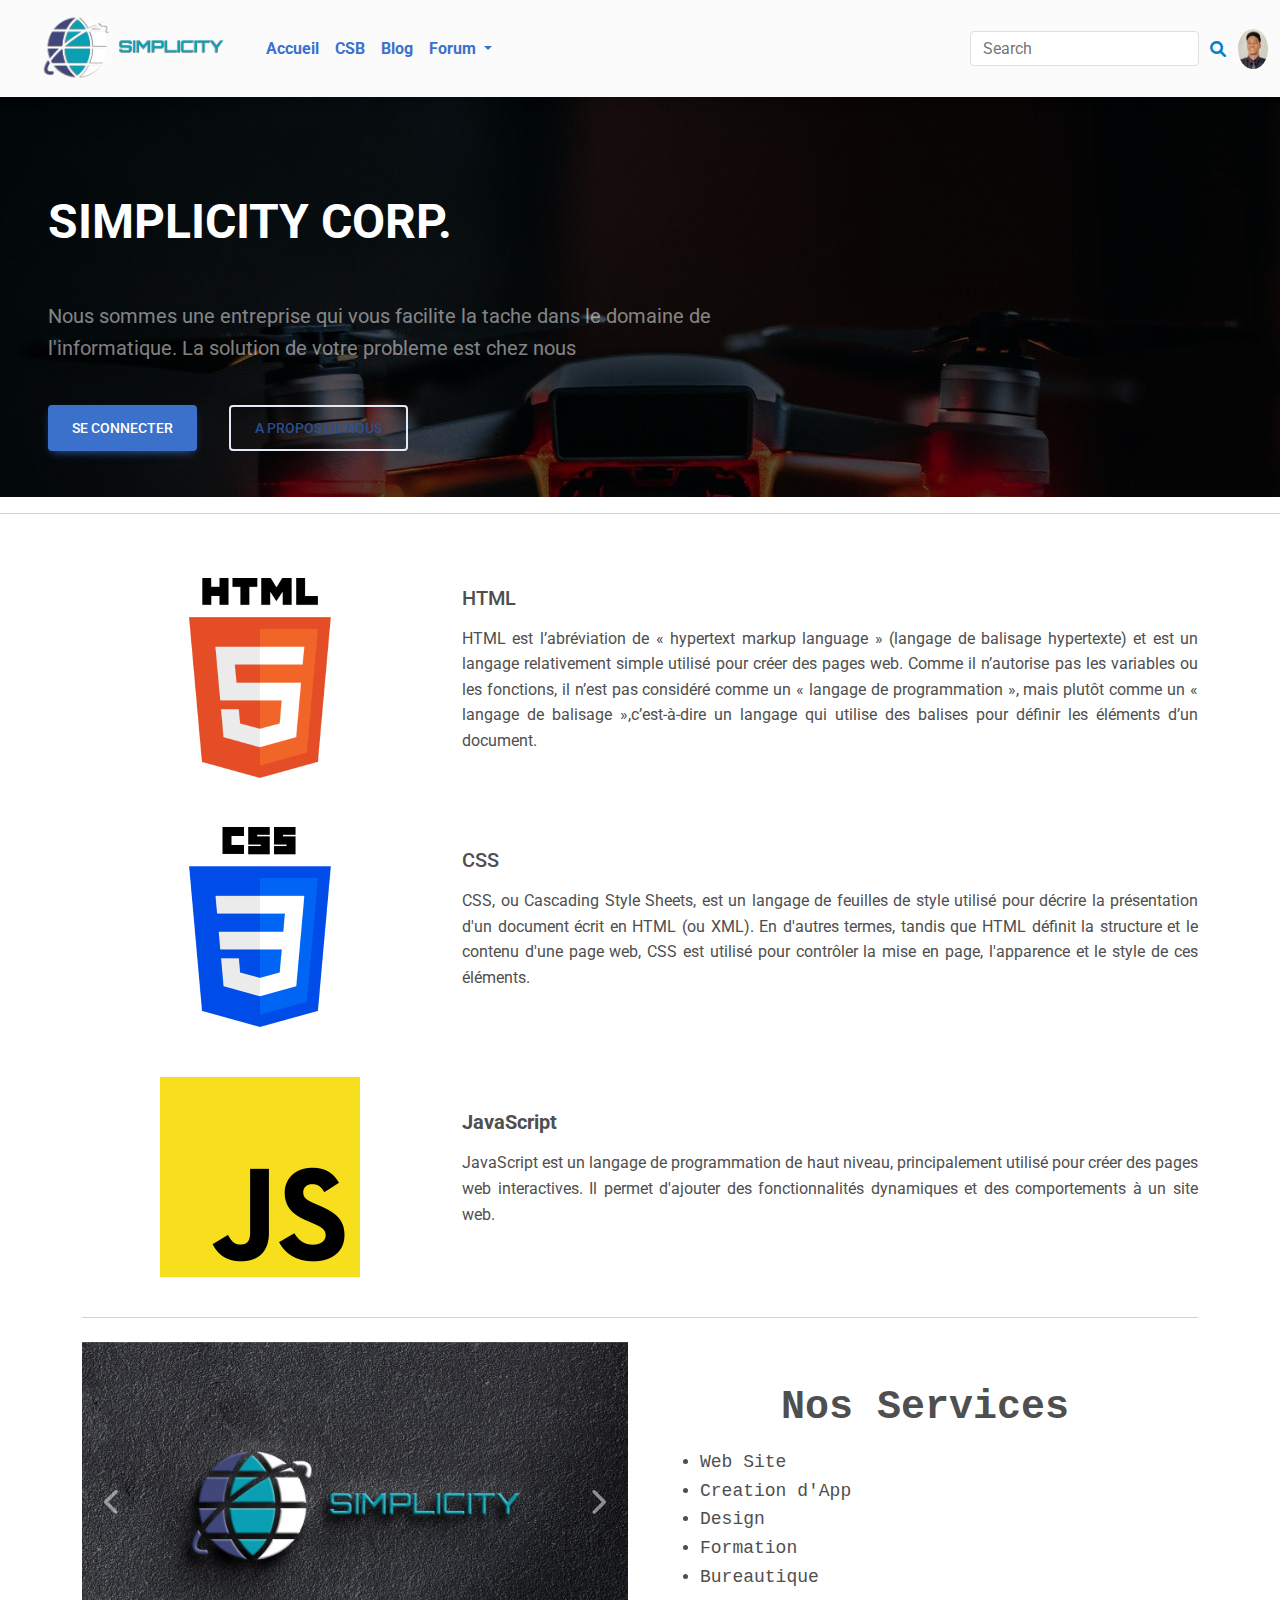
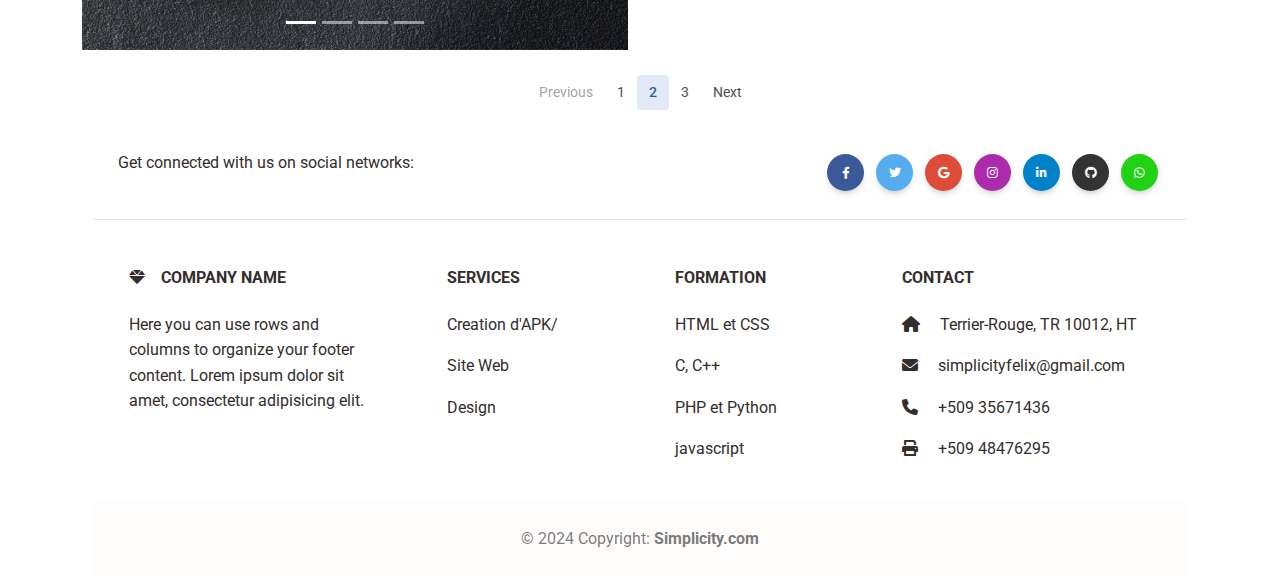
<file: index.html>
<!DOCTYPE html>
<html lang="en">
  <head>
    <meta charset="UTF-8" />
    <meta name="viewport" content="width=device-width, initial-scale=1, shrink-to-fit=no" />
    <meta http-equiv="x-ua-compatible" content="ie=edge" />
    <title>Simplicity</title>
    <!-- MDB icon -->
    <link rel="icon" href="milogo.png" type="image/x-icon"/>
    <link rel="stylesheet" href="style.css">
    <!-- Font Awesome -->
    <link
      rel="stylesheet"
      href="https://cdnjs.cloudflare.com/ajax/libs/font-awesome/6.0.0/css/all.min.css"
    />
    <!-- Google Fonts Roboto -->
    <link
      rel="stylesheet"
      href="https://fonts.googleapis.com/css2?family=Roboto:wght@300;400;500;700;900&display=swap"
    />
    <!-- MDB -->
    <link rel="stylesheet" href="css/mdb.min.css" />
  </head>
  <body>

<header>
 <!-- Navbar -->
<nav class="navbar navbar-dark navbar-expand-lg text-primary bg-light"
style="z-index: 1; min-height:58.59px">
  <!-- Container wrapper -->
  <div class="container-fluid">
    <!-- Toggle button -->
    <button
      data-mdb-collapse-init
      class="navbar-toggler"
      type="button"
      data-mdb-target="#navbarSupportedContent"
      aria-controls="navbarSupportedContent"
      aria-expanded="false"
      aria-label="Toggle navigation"
      style="color: blue;">
      <i class="fas fa-bars"></i>
    </button>

    <!-- Collapsible wrapper -->
    <div class="collapse navbar-collapse" id="navbarSupportedContent">
      <!-- Navbar brand -->
      <a class="navbar-brand mt-2 mt-lg-0" href="#">
        <img
          src="simplicity_logo1.png"
          height="70"
          alt="SPCT Logo"
          loading="lazy"
        />
      </a>
      <!-- Left links -->
      <ul class="navbar-nav me-auto mb-2 mb-lg-0">
        <li class="nav-item">
          <a class="nav-link text-primary fw-bold" href="index.html">Accueil</a>
        </li>
        <li class="nav-item">
          <a class="nav-link text-primary fw-bold" href="#">CSB</a>
        </li>
        <li class="nav-item">
          <a class="nav-link text-primary fw-bold" href="#">Blog</a>
        </li>
        <li class="nav-item dropdown text-primary fw-bold">
          <a
          data-mdb-dropdown-init
          class="nav-link dropdown-toggle text-primary fw-bold"
          href="#"
          id="navbarDropdownMenuLink"
          role="button"
          aria-expanded="false"
        >
        Forum
        </a>
        <ul class="dropdown-menu" aria-labelledby="navbarDropdownMenuLink">
          <li>
            <a class="dropdown-item" href="#">Le Didi</a>
          </li>
          <li>
            <a class="dropdown-item" href="#">Jean Robert</a>
          </li>
        </ul>
      </li>
    </ul>      
      <!-- Left links -->
    </div>
    <!-- Collapsible wrapper -->

    <!-- Right elements -->
    <div class="d-flex align-items-center">
      <form class="d-flex input-group w-auto">
        <input
          type="search"
          class="form-control rounded"
          placeholder="Search"
          aria-label="Search"
          aria-describedby="search-addon"
        />
        <span class="input-group-text border-0" id="search-addon">
          <i class="fas fa-search" style="color: #0082ca;"></i>
        </span>
      </form>

      
      <!-- Avatar -->
      <div class="dropdown">
        <a
          data-mdb-dropdown-init
          class="dropdown-toggle d-flex align-items-center hidden-arrow"
          href="#"
          id="navbarDropdownMenuAvatar"
          role="button"
          aria-expanded="false"
        >
          <img
            src="portrait.jpg"
            class="rounded-circle"
            height="40"
            alt="un portrait de Djef"
            loading="lazy"
          />
        </a>
        <ul
          class="dropdown-menu dropdown-menu-end"
          aria-labelledby="navbarDropdownMenuAvatar"
        >
         <!-- <li>
            <a class="dropdown-item" href="#">Mon profil</a>
          </li>
          <li>
            <a class="dropdown-item" href="#">Reglages</a>
          </li>
          <li>
            <a class="dropdown-item" href="#">Se deconecter</a>-->
          </li>
        </ul>
      </div>
    </div>
    <!-- Right elements -->
  </div>
  <!-- Container wrapper -->
</nav>
<!-- Navbar -->
<!-- Background image -->
<div class=" align-items-center sp justify-content-center " style="height: 400px;">
  <div class="container-fluid px-5">
      <div class="row align-items-center"> <br> <br>
          <div class="col-lg-8 col-xl-7 align-items-center mt-5">
              <div class=" text-center mt-xl-5 text-xl-start">
                  <h1 class="display-5 fw-bolder text-white mt-3 ">SIMPLICITY CORP.</h1> <br>
                  <p class="lead fw-normal text-white-50 mt-3 ">Nous sommes une entreprise qui vous facilite la tache dans le domaine de l'informatique. 
                    La solution de votre probleme est chez nous
                  </p> <br>
                  <div class="d-grid gap-3 d-sm-flex justify-content-sm-center justify-content-xl-start mb-5">
                      <a class="btn btn-primary btn-lg px-4 me-sm-3" href="connect.html">Se Connecter</a>
                      <a class="btn btn-outline-secondary btn-lg px-4" href="#description">A propos de nous</a>
                  </div>
              </div>
          </div>
          <div class="col-xl-5  col-xxl-6 d-none d-xl-block text-center"></div>
      </div>
  </div>
</div>

  

</header>
<!--Main Navigation-->
<header class="mb-1"></header>













<hr class="my-3" />
      <!--One Columms-->
    <div class="container">
      <!--Section: Content-->
      <section class="text-center text-md-start">
 <!-- Post -->
 <div class="row align-items-center justify-content-center">
  <h4 class="mb-5"><strong></strong></h4>
  <div class="col-md-4 mb-4 text-center">
    <div class="bg-image hover-overlay  rounded ripple  " data-mdb-ripple-color="light">
      <img src="html5.png" class="img-fluid " />
      <a href="#!">
        <div class="mask" style="background-color: rgba(251, 251, 251, 0.15);"></div>
      </a>
    </div>
  </div>

  <div class="col-md-8 mb-4">
    <h5>HTML</h5>
    <p class="mt-3" style="text-align: justify;">
      HTML est l’abréviation de « hypertext markup language » (langage de balisage hypertexte) et 
    est un langage relativement simple utilisé pour créer des pages web. Comme il n’autorise pas
    les variables ou les fonctions, il n’est pas considéré comme un « langage de programmation », 
    mais plutôt comme un « langage de balisage »,c’est-à-dire un langage qui utilise des balises 
    pour définir les éléments d’un document. 
    </p>

    <!--<a href="" type="button" class="btn btn-primary">Lire</a>-->
  </div>
</div>
<br>

<!-- Post -->
<div class="row align-items-center justify-content-center">
  <div class="col-md-4 mb-4 text-center">
    <div class="bg-image hover-overlay  rounded ripple" data-mdb-ripple-color="light">
      <img src="css-3.png" class="img-fluid "/>
      <a href="#!">
        <div class="mask" style="background-color: rgba(251, 251, 251, 0.15);"></div>
      </a>
    </div>
  </div>

  <div class="col-md-8 mb-4">
    <h5>CSS</h5>
    <p class="mt-3" style="text-align: justify;">
      CSS, ou Cascading Style Sheets, est un langage de feuilles de style utilisé pour décrire la présentation d'un document écrit en HTML (ou XML). En d'autres termes, tandis que HTML définit la structure et le contenu d'une page web, CSS est utilisé pour contrôler la mise en page, l'apparence et le style de ces éléments. 
    </p>

    <!--<a href="chcl.html" type="button" class="btn btn-primary">Lire</a>-->
  </div>
</div>
<br>

<!-- Post -->
<div class="row align-items-center justify-content-center">
  <div class="col-md-4 mb-4 text-center">
    <div class="bg-image hover-overlay  rounded ripple" data-mdb-ripple-color="light">
      <img src="java.png" class="img-fluid" />
      <a href="#!">
        <div class="mask" style="background-color: rgba(251, 251, 251, 0.15);"></div>
      </a>
    </div>
  </div>

  <div class="col-md-8 mb-4">
    <h5 class=" fw-bold">JavaScript</h5>
    <p class="mt-3 justify-content-center align-items-center " style="text-align: justify;">
      JavaScript est un langage de programmation de haut niveau, principalement utilisé pour créer des pages web interactives. Il permet d'ajouter des fonctionnalités dynamiques et des comportements à un site web. 
    </p>

    <!--<a type="button" href="projet.html" class="btn btn-primary">Lire</a>-->
  </div>
</div>
</section>
<!--Carousel-->
<hr>

<div class="row justify-content-center align-items-center mt-4">
<div id="carouselExampleCrossfade" class="carousel slide carousel-fade col" data-mdb-ride="carousel" data-mdb-carousel-init>
  <div class="carousel-indicators">
    <button
      type="button"
      data-mdb-target="#carouselExampleCrossfade"
      data-mdb-slide-to="0"
      class="active"
      aria-current="true"
      aria-label="Slide 1"
    ></button>
    <button
      type="button"
      data-mdb-target="#carouselExampleCrossfade"
      data-mdb-slide-to="1"
      aria-label="Slide 2"
    ></button>
    <button
      type="button"
      data-mdb-target="#carouselExampleCrossfade"
      data-mdb-slide-to="2"
      aria-label="Slide 3"
    ></button>
    <button
      type="button"
      data-mdb-target="#carouselExampleCrossfade"
      data-mdb-slide-to="3"
      aria-label="Slide 4"
    ></button>
  </div>
  <div class="carousel-inner">
    <div class="carousel-item active">
      <img src="iii.jpg" style="height: 308px;" class="d-block w-100" alt="Wild Landscape"/>
    </div>
    <div class="carousel-item">
      <img src="code2.jpg" class="d-block w-100" alt="Camera"/>
    </div>
    <div class="carousel-item">
      <img src="key.jpg" class="d-block w-100" alt="Exotic Fruits"/>
    </div>
    <div class="carousel-item">
      <img src="code.jpg" class="d-block w-100" alt="Exotic Fruits"/>
    </div>
  </div>
  <button class="carousel-control-prev" type="button" data-mdb-target="#carouselExampleCrossfade" data-mdb-slide="prev">
    <span class="carousel-control-prev-icon" aria-hidden="true"></span>
    <span class="visually-hidden">Previous</span>
  </button>
  <button class="carousel-control-next" type="button" data-mdb-target="#carouselExampleCrossfade" data-mdb-slide="next">
    <span class="carousel-control-next-icon" aria-hidden="true"></span>
    <span class="visually-hidden">Next</span>
  </button>
</div>
<div class="col align-items-center" style="font-family: 'Courier New', Courier, monospace;"> 
  <h1 class=" fw-bolder text-center">Nos Services</h1>
  <ul class=" m-lg-3 align-items-center" style="font-size: large;">
    <li> Web Site</li>
    <li> Creation d'App</li>
    <li> Design</li>
    <li>Formation</li>
    <li>Bureautique</li>
  </ul>
</div>
</div> <br>







































<!-- Footer -->
<nav aria-label="... ">
  <ul class="pagination justify-content-center">
    <li class="page-item disabled">
      <a class="page-link">Previous</a>
    </li>
    <li class="page-item"><a class="page-link" href="#">1</a></li>
    <li class="page-item active" aria-current="page">
      <a class="page-link" href="#">2 <span class="visually-hidden">(current)</span></a>
    </li>
    <li class="page-item"><a class="page-link" href="#">3</a></li>
    <li class="page-item">
      <a class="page-link" href="#">Next</a>
    </li>
  </ul>
</nav>

<section class="container-fluid">
<footer class="text-lg-start text-muted  ">
  <!-- Section: Social media -->
  <section class="d-flex justify-content-center justify-content-lg-between p-4 border-bottom text-dark ">
    <!-- Left -->
    <div class="me-5 d-none d-lg-block">
      <span>Get connected with us on social networks:</span>
    </div>
    <!-- Left -->

    <!-- Right -->
    <div>
      <a
      data-mdb-ripple-init
        class="btn text-white btn-floating m-1"
        style="background-color: #3b5998;"
        href="#!"
        role="button"
        ><i class="fab fa-facebook-f"></i
      ></a>

      <!-- Twitter -->
      <a
        data-mdb-ripple-init
        class="btn text-white btn-floating m-1"
        style="background-color: #55acee;"
        href="#!"
        role="button"
        ><i class="fab fa-twitter"></i
      ></a>

      <!-- Google -->
      <a
        data-mdb-ripple-init
        class="btn text-white btn-floating m-1"
        style="background-color: #dd4b39;"
        href="#!"
        role="button"
        ><i class="fab fa-google"></i
      ></a>

      <!-- Instagram -->
      <a
        data-mdb-ripple-init
        class="btn text-white btn-floating m-1"
        style="background-color: #ac2bac;"
        href="#!"
        role="button"
        ><i class="fab fa-instagram"></i
      ></a>

      <!-- Linkedin -->
      <a
        data-mdb-ripple-init
        class="btn text-white btn-floating m-1"
        style="background-color: #0082ca;"
        href="#!"
        role="button"
        ><i class="fab fa-linkedin-in"></i
      ></a>
      <!-- Github -->
      <a
        data-mdb-ripple-init
        class="btn text-white btn-floating m-1"
        style="background-color: #333333;"
        href="#!"
        role="button"
        ><i class="fab fa-github"></i
      ></a>

      <a
        data-mdb-ripple-init
        class="btn text-white btn-floating m-1"
        style="background-color: #22d113;"
        href="#!"
        role="button"
        ><i class="fab fa-whatsapp"></i
      ></a>

      
      </a>
    </div>
    <!-- Right -->
  </section>
  <!-- Section: Social media -->

  <!-- Section: Links  -->
  <section class=" text-dark" >
    <div class="container text-center text-md-start mt-5">
      <!-- Grid row -->
      <div class="row mt-3">
        <!-- Grid column -->
        <div class="col-md-3 col-lg-4 col-xl-3 mx-auto mb-4">
          <!-- Content -->
          <h6 class="text-uppercase fw-bold mb-4">
            <i class="fas fa-gem me-3"></i>Company name
          </h6>
          <p>
            Here you can use rows and columns to organize your footer content. Lorem ipsum
            dolor sit amet, consectetur adipisicing elit.
          </p>
        </div>
        <!-- Grid column -->

        <!-- Grid column -->
        <div class="col-md-2 col-lg-2 col-xl-2 mx-auto mb-4">
          <!-- Links -->
          <h6 class="text-uppercase fw-bold mb-4">
            Services
          </h6>
          <p>
            <a href="#!" class="text-reset">Creation d'APK/</a>
          </p>
          <p>
            <a href="#!" class="text-reset">Site Web</a>
          </p>
          <p>
            <a href="#!" class="text-reset">Design</a>
          </p>
          <p>
            <a href="#!" class="text-reset"></a>
          </p>
        </div>
        <!-- Grid column -->

        <!-- Grid column -->
        <div class="col-md-3 col-lg-2 col-xl-2 mx-auto mb-4">
          <!-- Links -->
          <h6 class="text-uppercase fw-bold mb-4">
            Formation
          </h6>
          <p>
            <a href="#!" class="text-reset">HTML et CSS</a>
          </p>
          <p>
            <a href="#!" class="text-reset">C, C++</a>
          </p>
          <p>
            <a href="#!" class="text-reset">PHP et Python</a>
          </p>
          <p>
            <a href="#!" class="text-reset">javascript</a>
          </p>
        </div>
        <!-- Grid column -->

        <!-- Grid column -->
        <div class="col-md-4 col-lg-3 col-xl-3 mx-auto mb-md-0 mb-4">
          <!-- Links -->
          <h6 class="text-uppercase fw-bold mb-4">Contact</h6>
          <p><i class="fas fa-home me-3"></i> Terrier-Rouge, TR 10012, HT</p>
          <p>
            <i class="fas fa-envelope me-3"></i>
            simplicityfelix@gmail.com
          </p>
          <p><i class="fas fa-phone me-3"></i> +509 35671436</p>
          <p><i class="fas fa-print me-3"></i> +509 48476295</p>
        </div>
        <!-- Grid column -->
      </div>
      <!-- Grid row -->
    </div>
  </section>
  <!-- Section: Links  -->

  <!-- Copyright -->
  <div class="text-center p-4" style="background-color: rgba(255, 252, 252, 0.986);">
    © 2024 Copyright:
    <a class="text-reset fw-bold" href="https://simplicity.com">Simplicity.com</a>
  </div>
  <!-- Copyright -->
</footer>
<!-- Footer -->

    <!-- MDB -->
    <script type="text/javascript" src="js/mdb.umd.min.js"></script>
    <!-- Custom scripts -->
    <script type="text/javascript"></script>

  </body>
</section>

</html>
</file>
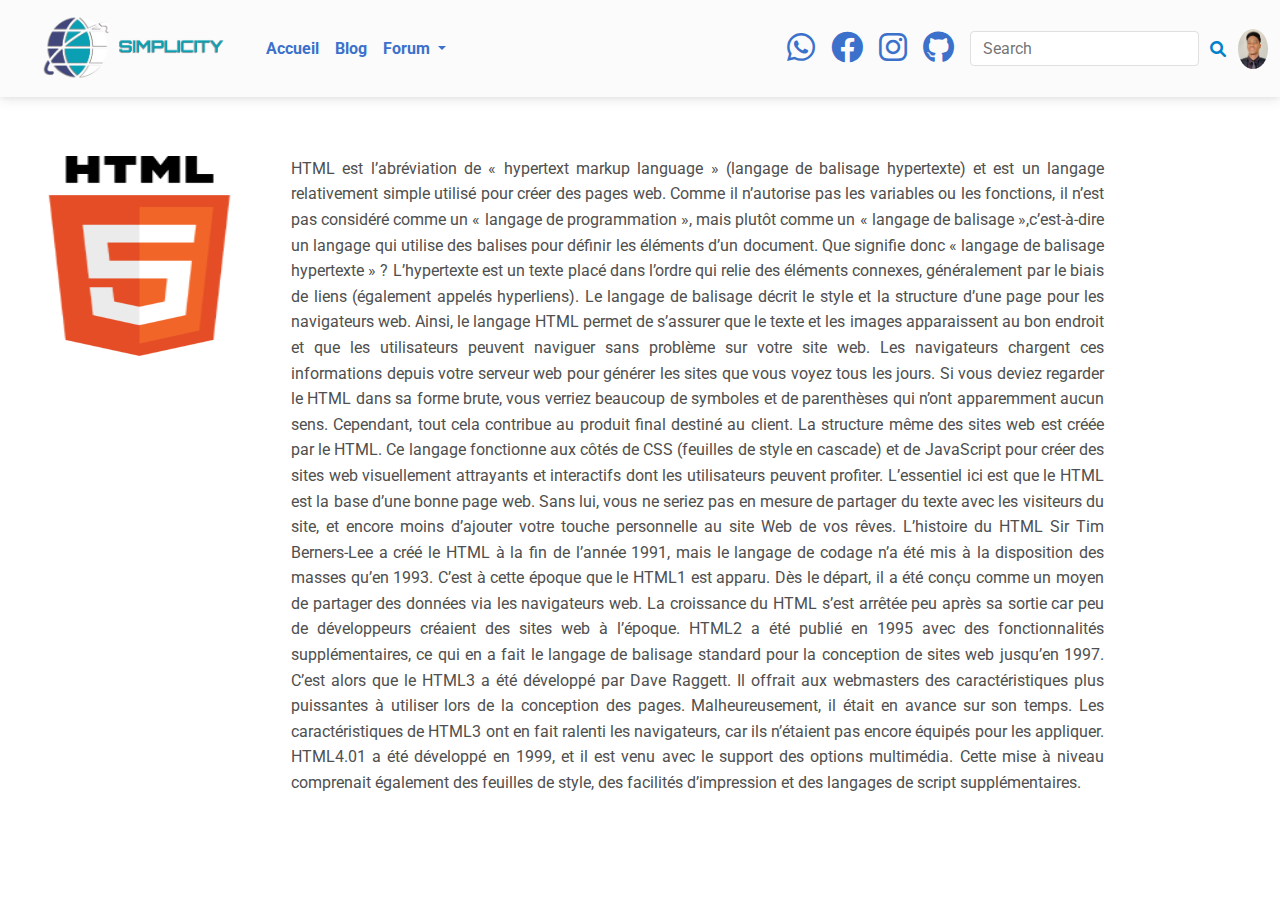
<file: HTML5.html>
<!DOCTYPE html>
<html>
<head>
    <meta charset="UTF-8" />
    <title>Langage HTML</title>
    <head>
        <meta charset="UTF-8" />
        <meta name="viewport" content="width=device-width, initial-scale=1, shrink-to-fit=no" />
        <meta http-equiv="x-ua-compatible" content="ie=edge" />
        <title>Simplicity</title>
        <!-- MDB icon -->
        <link rel="icon" href="simplicity_logo.png" type="image/x-icon"/>
        <link rel="stylesheet" href="style.css">
        <!-- Font Awesome -->
        <link
          rel="stylesheet"
          href="https://cdnjs.cloudflare.com/ajax/libs/font-awesome/6.0.0/css/all.min.css"
        />
        <!-- Google Fonts Roboto -->
        <link
          rel="stylesheet"
          href="https://fonts.googleapis.com/css2?family=Roboto:wght@300;400;500;700;900&display=swap"
        />
        <!-- MDB -->
        <link rel="stylesheet" href="css/mdb.min.css" />
      </head>
</head>
<body>
    <header>
        <!-- Navbar -->
       <nav class="navbar navbar-dark navbar-expand-lg text-primary bg-light"
       style="z-index: 1; min-height:58.59px">
         <!-- Container wrapper -->
         <div class="container-fluid">
           <!-- Toggle button -->
           <button
             data-mdb-collapse-init
             class="navbar-toggler"
             type="button"
             data-mdb-target="#navbarSupportedContent"
             aria-controls="navbarSupportedContent"
             aria-expanded="false"
             aria-label="Toggle navigation"
             style="color: blue;">
             <i class="fas fa-bars"></i>
           </button>
       
           <!-- Collapsible wrapper -->
           <div class="collapse navbar-collapse" id="navbarSupportedContent">
             <!-- Navbar brand -->
             <a class="navbar-brand mt-2 mt-lg-0" href="#">
               <img
                 src="simplicity_logo1.png"
                 height="70"
                 alt="SPCT Logo"
                 loading="lazy"
               />
             </a>
             <!-- Left links -->
             <ul class="navbar-nav me-auto mb-2 mb-lg-0">
               <li class="nav-item">
                 <a class="nav-link text-primary fw-bold" href="#">Accueil</a>
               </li>
               <li class="nav-item">
                 <a class="nav-link text-primary fw-bold" href="#">Blog</a>
               </li>
               <li class="nav-item dropdown text-primary fw-bold">
                 <a
                 data-mdb-dropdown-init
                 class="nav-link dropdown-toggle text-primary fw-bold"
                 href="#"
                 id="navbarDropdownMenuLink"
                 role="button"
                 aria-expanded="false"
               >
               Forum
               </a>
               <ul class="dropdown-menu" aria-labelledby="navbarDropdownMenuLink">
                 <li>
                   <a class="dropdown-item" href="#">Le Didi</a>
                 </li>
                 <li>
                   <a class="dropdown-item" href="#">Jean Robert</a>
                 </li>
               </ul>
             </li>
           </ul>      
             <!-- Left links -->
           </div>
           <!-- Collapsible wrapper -->
       
           <!-- Right elements -->
           <div class="d-flex align-items-center">
             <!-- Icon -->
             <a class="text-reset me-3" href="https://api.whatsapp.com/send/?phone=50935671436&text&type=phone_number&app_absent=0" target="_blank" rel="nofollow">
               <i class="fab fa-whatsapp fa-2x"></i>
             </a>
             <a class="text-reset me-3" href="">
               <i class="fab fa-facebook fa-2x"></i>
             </a>
             <a class="text-reset me-3" href="#">
               <i class="fab fa-instagram fa-2x"></i>
             </a>
             <a class="text-reset me-3" href="#">
               <i class="fab fa-github fa-2x"></i>
             </a>
             <form class="d-flex input-group w-auto">
               <input
                 type="search"
                 class="form-control rounded"
                 placeholder="Search"
                 aria-label="Search"
                 aria-describedby="search-addon"
               />
               <span class="input-group-text border-0" id="search-addon">
                 <i class="fas fa-search" style="color: #0082ca;"></i>
               </span>
             </form>
       
             
             <!-- Avatar -->
             <div class="dropdown">
               <a
                 data-mdb-dropdown-init
                 class="dropdown-toggle d-flex align-items-center hidden-arrow"
                 href="#"
                 id="navbarDropdownMenuAvatar"
                 role="button"
                 aria-expanded="false"
               >
                 <img
                   src="portrait.jpg"
                   class="rounded-circle"
                   height="40"
                   alt="un portrait de Djef"
                   loading="lazy"
                 />
               </a>
               <ul
                 class="dropdown-menu dropdown-menu-end"
                 aria-labelledby="navbarDropdownMenuAvatar"
               >
                 <li>
                   <a class="dropdown-item" href="#">Mon profil</a>
                 </li>
                 <li>
                   <a class="dropdown-item" href="#">Reglages</a>
                 </li>
                 <li>
                   <a class="dropdown-item" href="#">Se deconecter</a>
                 </li>
               </ul>
             </div>
           </div>
           <!-- Right elements -->
         </div>
         <!-- Container wrapper -->
       </nav>
       <br> <br>
<section class="container row"> 
    <h1></h1>
    <img src="html5.png" width="220px" height="200px" class="html col-3">
    <p class="html2 col">HTML est l’abréviation de « hypertext markup language » (langage de balisage hypertexte) et 
    est un langage relativement simple utilisé pour créer des pages web. Comme il n’autorise pas
    les variables ou les fonctions, il n’est pas considéré comme un « langage de programmation », 
    mais plutôt comme un « langage de balisage »,c’est-à-dire un langage qui utilise des balises 
    pour définir les éléments d’un document. 
    Que signifie donc « langage de balisage hypertexte » ?

    L’hypertexte est un texte placé dans l’ordre qui relie des éléments connexes, généralement par le biais de liens (également appelés hyperliens). Le langage de balisage décrit le style et la structure d’une page pour les navigateurs web.

    Ainsi, le langage HTML permet de s’assurer que le texte et les images apparaissent au bon endroit et que les utilisateurs peuvent naviguer sans problème sur votre site web. Les navigateurs chargent ces informations depuis votre serveur web pour générer les sites que vous voyez tous les jours.

    Si vous deviez regarder le HTML dans sa forme brute, vous verriez beaucoup de symboles et de parenthèses qui n’ont apparemment aucun sens. Cependant, tout cela contribue au produit final destiné au client.

    La structure même des sites web est créée par le HTML. Ce langage fonctionne aux côtés de CSS (feuilles de style en cascade) et de JavaScript pour créer des sites web visuellement attrayants et interactifs dont les utilisateurs peuvent profiter.

    L’essentiel ici est que le HTML est la base d’une bonne page web. Sans lui, vous ne seriez pas en mesure de partager du texte avec les visiteurs du site, et encore moins d’ajouter votre touche personnelle au site Web de vos rêves.

    L’histoire du HTML
    Sir Tim Berners-Lee a créé le HTML à la fin de l’année 1991, mais le langage de codage n’a été mis à la disposition des masses qu’en 1993.

    C’est à cette époque que le HTML1 est apparu. Dès le départ, il a été conçu comme un moyen de partager des données via les navigateurs web.

    La croissance du HTML s’est arrêtée peu après sa sortie car peu de développeurs créaient des sites web à l’époque.

    HTML2 a été publié en 1995 avec des fonctionnalités supplémentaires, ce qui en a fait le langage de balisage standard pour la conception de sites web jusqu’en 1997.

    C’est alors que le HTML3 a été développé par Dave Raggett. Il offrait aux webmasters des caractéristiques plus puissantes à utiliser lors de la conception des pages. Malheureusement, il était en avance sur son temps. Les caractéristiques de HTML3 ont en fait ralenti les navigateurs, car ils n’étaient pas encore équipés pour les appliquer.

    HTML4.01 a été développé en 1999, et il est venu avec le support des options multimédia. Cette mise à niveau comprenait également des feuilles de style, des facilités d’impression et des langages de script supplémentaires.
</p>



</section>

    
</body>
</html>
</file>
<file: style.css>
/* .lii{ 
    display: flex;
}
*/

.html2{
    text-align: justify;
}

.sp{
    background: url('drone.jpg');
    background-repeat: none;

    
}
</file>
